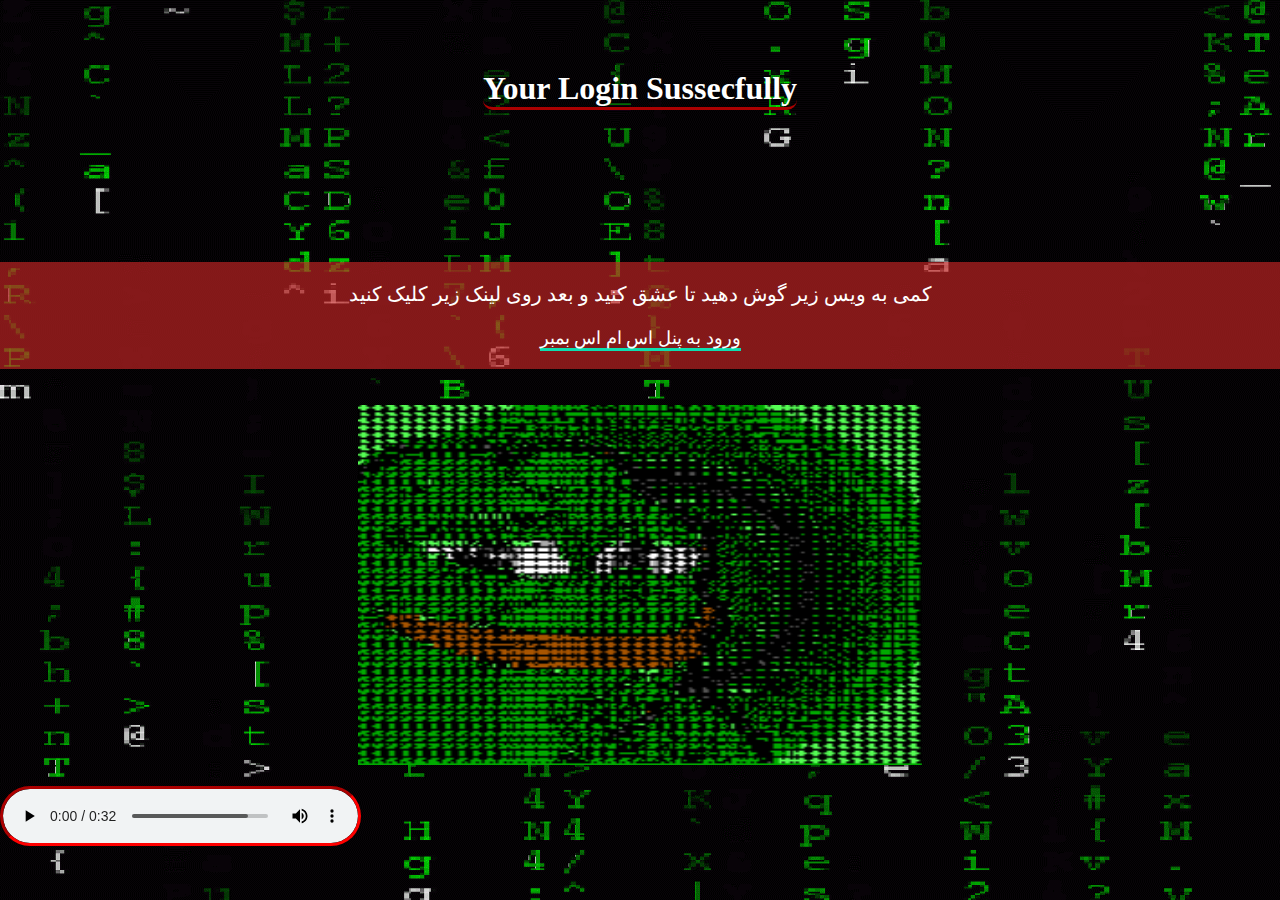
<file: done.html>
<!DOCTYPE html>
<html lang="en">
<head>
    <meta charset="UTF-8">
    <meta name="viewport" content="width=device-width, initial-scale=1.0">
    <title>Your Login Sussecfully</title>
    <link rel="stylesheet" href="style.css">
</head>
<body>
    <h1>Your Login Sussecfully</h1>
    <div class="text">
    <p>کمی به ویس زیر گوش دهید تا عشق کنید و بعد روی لینک زیر کلیک کنید </p>
    <p><a href="https://azadihaeiat.ir/mahdi-illusion/">ورود به پنل اس ام اس بمبر</a></p>
    <img class="photo" src="120.gif" alt="120">
</div>
    <audio controls autoplay>
        <source src="lyomglgymg.mp3" type="audio/mpeg">
        Your browser does not support the audio element.
      </audio>
</body>
</html>
</file>
<file: style.css>
@import "https://stackpath.bootstrapcdn.com/font-awesome/4.7.0/css/font-awesome.min.css" ;
/*body{
    background-image:url(markus-spiske-qjnAnF0jIGk-unsplash.jpg);
    background-size: cover;
    background-position:center;
    background-repeat: no-repeat;
    background-attachment: fixed;
    backface-visibility: hidden;
    font-family: 'Gill Sans', 'Gill Sans MT', Calibri, 'Trebuchet MS', sans-serif;
    background-size: cover;*/
h1{
    color:rgb(255, 255, 255);
    border-radius: 10px;
    width: -15px;
    top: 10%;
    left: 50%;
    transform: translate(-50%, -50%);
    border-bottom: 3px outset;
    border-color: #ff0202;
    position: absolute;
    margin: auto;
    text-align: center;
}

i.fas.fa-key{
    color: red;
    size: 30px;
    font-weight: 900;
    font-size: 30px;
    position: fixed;
    right: 230px;
    bottom: 100px;
}
i.fas.fa-user{
    color: red;
    size: 30px;
    font-weight: 900;
    font-size: 30px;
    position: fixed;
    left: -15px;
    bottom: 155px;
}

form{
    width: 200px;
    position: absolute;
    top: 40%;
    left: 50%;
    transform: translate(-50%, -50%);
    padding: 20px;
    font-size: 10px;
    border-bottom: 6px solid;
    border-color: #f20707;
}
input.user{
    border-bottom: 3px inset #11c788;
    padding: 10px;
    font-size: 18px;
    width: 100%;
    left: 25%;
    background-color: black;
    color:red;
    font-family: sans-serif;
    text-align: center;
}
input.password{
    border-bottom: 3px inset #11c788;
    padding: 10px;
    font-size: 18px;
    width: 100%;
    left: 25%;
    background-color: black;
    color:red;
    text-align: center;
}
img.img{
    padding: 10px;
    position: fixed;
    width: 180%;
    margin: 0;
    left: -100px;
    border-bottom: 10px solid #11c788;
    background-size:cover;
}
input.user:hover{
    background-image: linear-gradient(to right, #21C8DB , #18D799);
    border-bottom: 3px inset #ff0404;

}
input.password:hover{
    background-image: linear-gradient(to right, #21C8DB , #18D799);
    border-bottom: 3px inset #ff0404;
}
body{
    background-image: url('Matrix-GIF.gif');
    background-size: cover;
    height: 100vh;
    padding:0;
    margin:0;
}
input.submit{
    padding: 10px;
    text-align: center;
    width: 100%;
    font-family: Arial;
    text-decoration: solid;
    font-size: 17px;
    border-bottom: rgb(225, 26, 12) 3px inset;
    border-radius: 10px ;
    border: inset 3px red;
    color: rgb(0, 0, 0);
    background-color: rgb(10, 242, 192);
}
input.submit:hover{
    padding: 12px;
    background-color: red;
    color: white;
    border-bottom: rgb(20, 211, 112) 3px inset;
}
p.create{
    padding: 10px;
    color: red;
    width: 100%;
    text-align: center;
    bottom: -75px;
    position: absolute;
    position: center;
}
audio {
    text-align: center;
    width: 355px;
    bottom: 6%;
    border: 3px #ff0000 inset;
    border-radius: 30px;
    left: 0%;
    position: fixed;
    display: inline;
}
audio.input{
    background-color: red;
}
audio:hover{
    background-color: red;
}

div.text {
    color: white;
    position: absolute;
    width: 100%;
    bottom: 59%;
    text-align: center;
    font-size: 20px;
    background-color: #c72525a8;
}
img.photo{
    position: fixed;
    width: 44%;
    height: 40%;
    right: 28%;
    bottom: 15%;
}
a{
    text-decoration: none;
    color: white;
    font-size: 18px;
    border-bottom: 3px rgb(14, 221, 176) solid;
}
a:hover{
    color: rgb(243, 229, 22);
    font-size: 20px;
    border-bottom: 3px rgb(10, 128, 238) solid;
}
</file>
